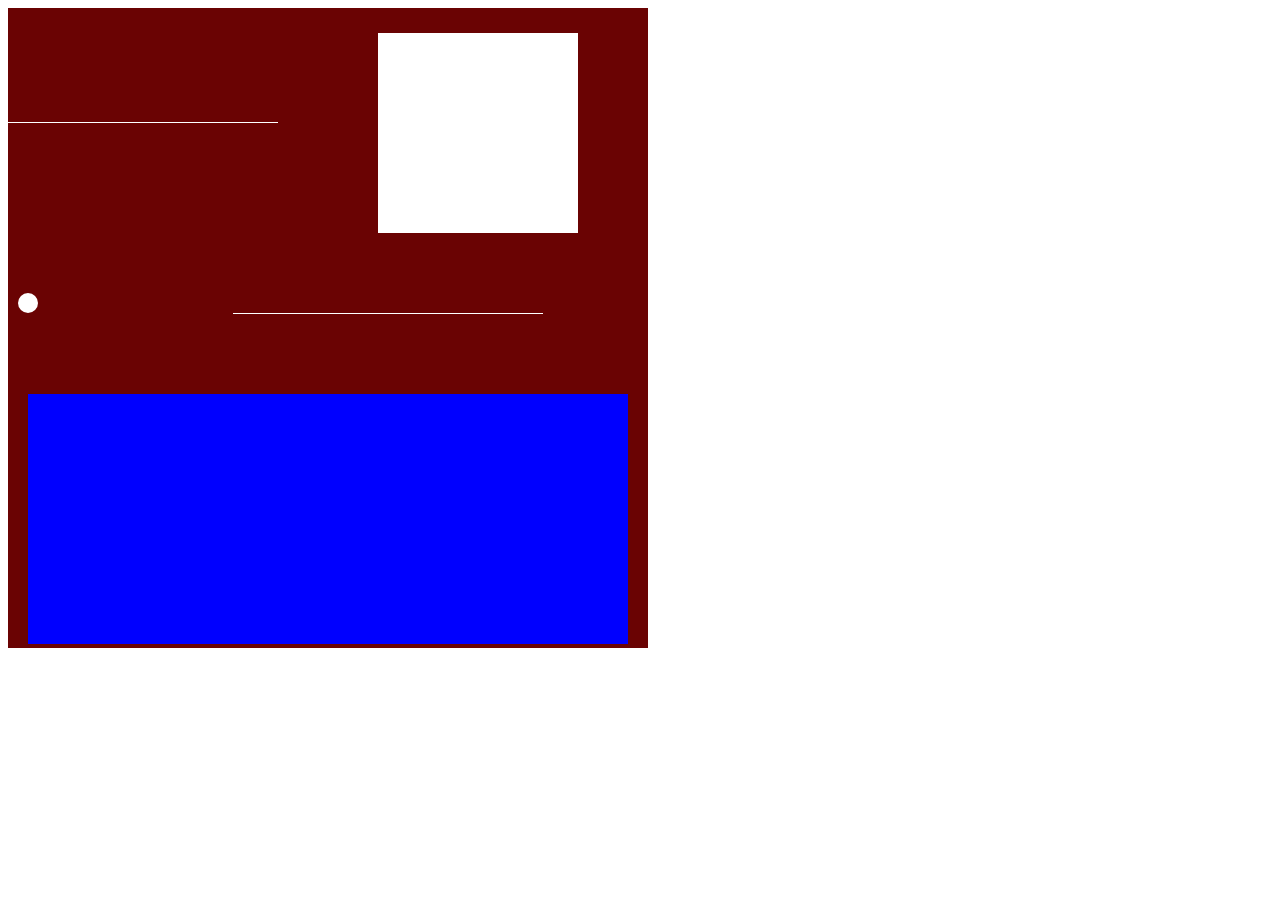
<file: page/index.html>
<!DOCTYPE html>
<html lang="en">
<head>
    <meta charset="UTF-8">
    <meta name="viewport" content="width=device-width, initial-scale=1.0">
    <link rel="stylesheet" href="style.css">
    <title>practice</title>
</head>
<body>
    <div class="page">
        <div class="line"></div>
        <div class="box"></div>
        <div class="circle"></div>
        <div class="line1"></div>
        <div class="rectangle"></div>
    </div>
</body>
</html>
</file>
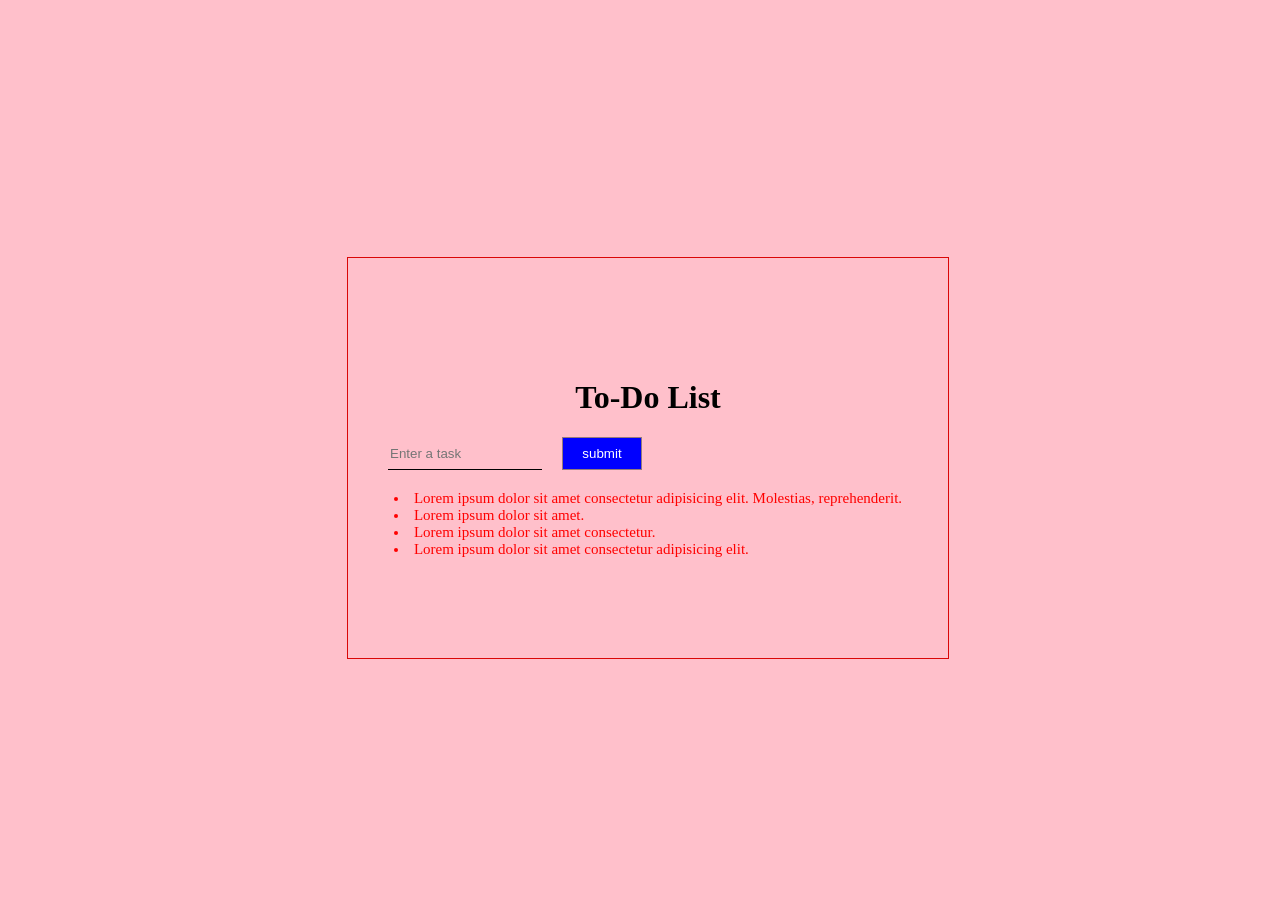
<file: to-do list/index.html>
<!DOCTYPE html>
<html lang="en">
<head>
    <meta charset="UTF-8">
    <meta name="viewport" content="width=device-width, initial-scale=1.0">
    <link rel="stylesheet" href="style.css">
    <title>to-do list</title>
</head>
<body>

     <div class="container">
         <h1>To-Do List</h1>
       <div class="qwe">
        <input type="text" id="input" placeholder="Enter a task">
        <button id="btn">submit</button>
       </div>
    <span class="task">
        <li>Lorem ipsum dolor sit amet consectetur adipisicing elit. Molestias, reprehenderit.</li>
        <li>Lorem ipsum dolor sit amet.</li>
        <li>Lorem ipsum dolor sit amet consectetur.</li>
        <li>Lorem ipsum dolor sit amet consectetur adipisicing elit. </li>
    </span>
    </div> 
</body>
</html>
</file>
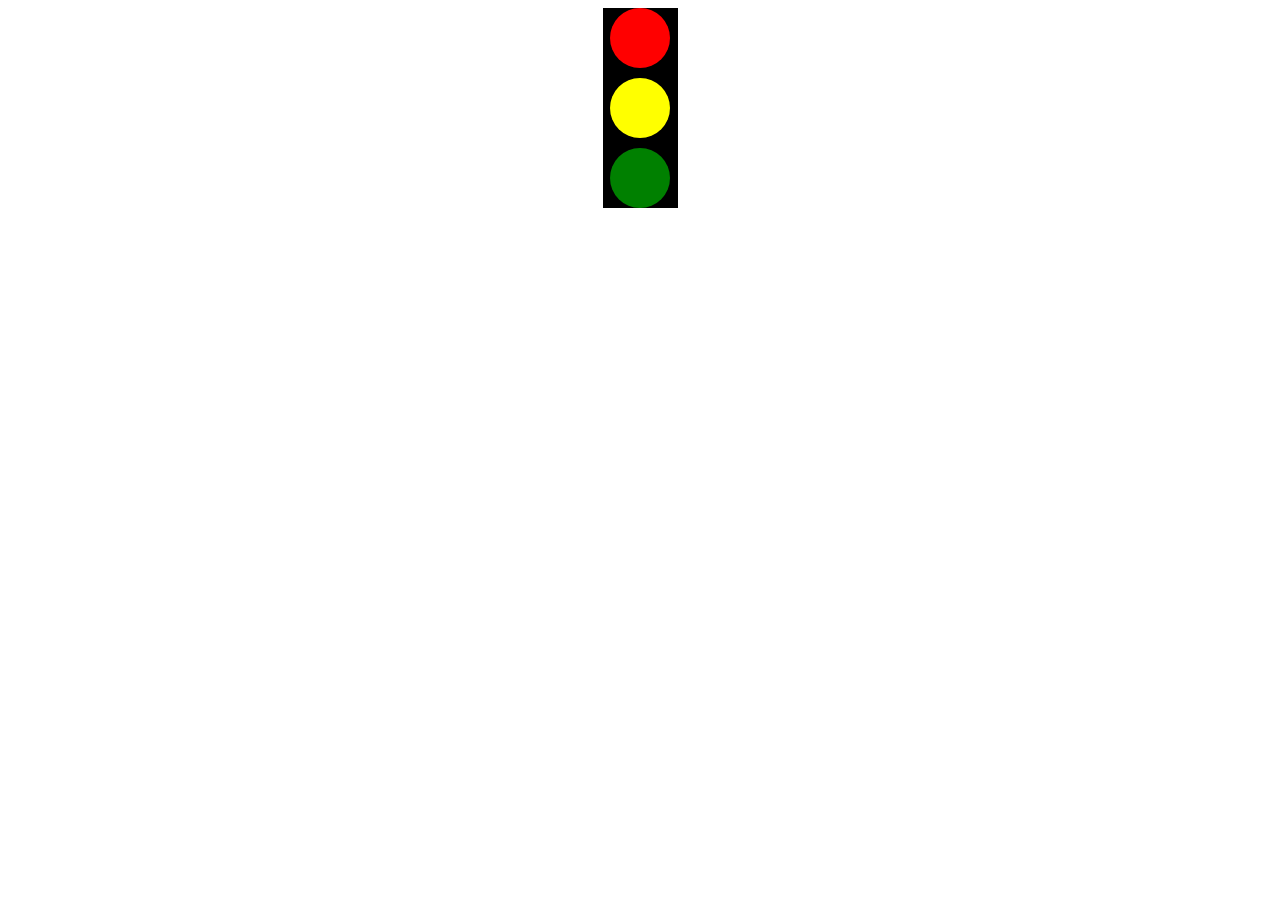
<file: traffic light/index.html>
<!DOCTYPE html>
<html lang="en">
<head>
    <meta charset="UTF-8">
    <meta name="viewport" content="width=device-width, initial-scale=1.0">
    <link rel="stylesheet" href="style.css">
    <title>traffic light</title>
</head>
<body>
    <div class="traffic">

        <div class="red"></div>
        <div class="yellow"></div>
        <div class="green"></div>

    </div>
</body>
</html>
</file>
<file: page/style.css>
.page{
    display: flex;
    height: 40rem;
    width: 40rem;
    justify-content: center;
    align-items: center;
    background-color: #6a0303;
    flex-direction: column;
}
.line{
    position: relative;
    height: 1px;
    width: 300px;
    background-color: #fff;
    right : 200px;
    top: 30px;
   

    
}
.box{
    position: relative;
    height: 200px;
    width: 200px;
    background-color: #fff;
    left: 150px;
   top: -60px;
  
}
.circle{
    position: relative;
    height: 20px;
    width: 20px;
    background-color: #fff;
    border-radius: 50%;
    right : 300px;
   
}
.line1{
    position: relative;
    height: 1px;
    width: 310px;
    background-color: #fff;
    left : 60px;

    
}
    
.rectangle{
    position: relative;
    height: 250px;
    width: 600px;
    background-color: blue;
    top: 80px;
}
</file>
<file: to-do list/style.css>
body{
    height: 100vh;
    width: 100vw;
    background-color: pink;
    display: flex;
    flex-direction: column;
   justify-content: center;
   align-items: center;

}
.container{
    height: 400px;
    width: 600px;
    display: flex;
    justify-content: center;
    flex-direction: column;
    align-items: center;
    border: 1px solid rgb(218, 7, 7);
  
}
.qwe{
    
    width: 100%;
   display: flex;
   justify-content: flex-start;
   
}
#input{
    height: 30px;
    width: 150px;
    background-color: pink;
    margin-left: 40px;
    border: none;
    border-bottom: 1px solid rgb(0, 0, 0);
}
#btn{
    width: 80px;
    background-color:blue;
    border: 1px solid rgb(148, 123, 123);
    color: white;
    margin-left: 20px;
}
.task{
   color: red;
   font-size: 15px;
   margin-top: 20px;
   
}
</file>
<file: traffic light/style.css>
body{
    justify-content: center;
     align-items: center;
     display: flex;
}
.traffic{
    height: 200px;
    width: 75px;
    display: flex;
    flex-direction:column ;
    align-items: center;
    background-color: black;
    justify-content: space-between;
}

.red{
    height: 60px;
    width: 60px;
    border-radius:50px;
    background-color: red;
  
}
.green{
    height: 60px;
    width: 60px;
      border-radius:50px;
    background-color: green ;
     
}
.yellow{
    height: 60px;
    width: 60px;
      border-radius:50px;
    background-color: yellow;
   
}
</file>
